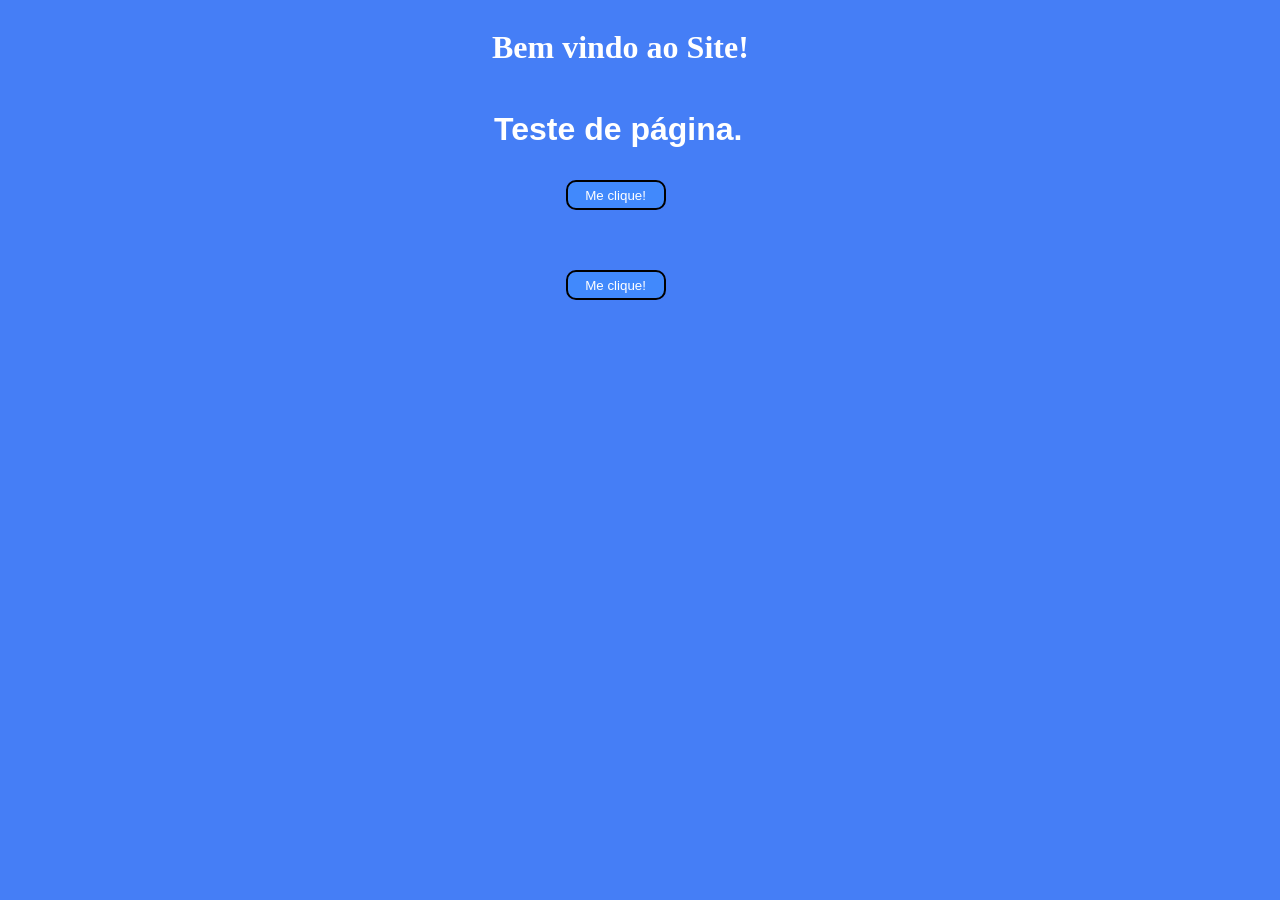
<file: ola/html/index.html>
<html>
    <heas>
        <title>Primeira página</title>
        <link rel="stylesheet" href="/ola/css/index.css">
    </heas>
    <body>
        <h1 id="h">Teste de página.</h1>
        <h1 id="a">Bem vindo ao Site!</h1>
        <button id="bt1">Me clique!</button>
        <button id="bt2">Me clique!</button>
    </body>

    <script src="/ola/javascript/index.js"></script>

</html>
</file>
<file: ola/css/index.css>
body {background-color: rgba(35, 102, 245, 0.842);}

#h {
    color: white;
    right: 42%;
    top: 10%;
    font-family: Arial;
    position: fixed;
}

#a {
    color: white;
    right: 41.5%;
    position: fixed;
}

#bt1 {
    background-color: rgba(65, 140, 253, 0.87);
    color: white;
    width: 100px;
    height: 30px;
    border-radius: 10px;
    border-style: solid;
    top: 20%;
    right: 48%;
    position: fixed;
}

#bt2 {
    background-color: rgba(65, 140, 253, 0.87);
    color: white;
    width: 100px;
    height: 30px;
    border-radius: 10px;
    border-style: solid;
    top: 30%;
    right: 48%;
    position: fixed;
}
</file>
